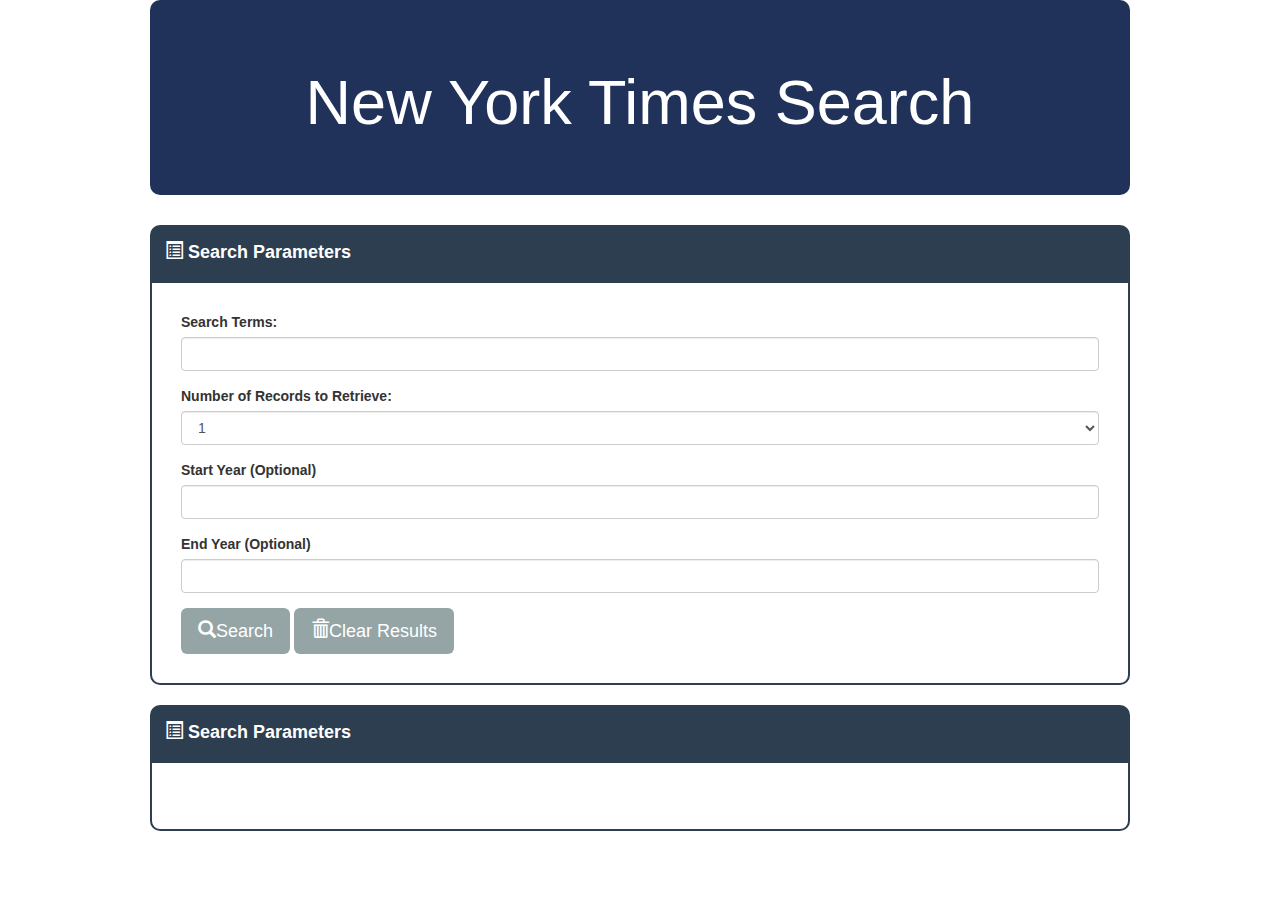
<file: index.html>
<!DOCTYPE html>
<html>
<head>
  <link rel="stylesheet" href="https://maxcdn.bootstrapcdn.com/bootstrap/3.3.7/css/bootstrap.min.css" integrity="sha384-BVYiiSIFeK1dGmJRAkycuHAHRg32OmUcww7on3RYdg4Va+PmSTsz/K68vbdEjh4u" crossorigin="anonymous">
  <link rel="stylesheet" type ="text/css" href="assets/css/style.css">


  <title>NY Times Search</title>
</head>
<body>
  <div class="jumbotron">
    <div class="container">
      <h1 class="display-3">New York Times Search</h1>
    </div>
  </div>
  <header>
  	<strong><span class="glyphicon glyphicon-list-alt"></span>  Search Parameters</strong>
  </header>
  <section>
    <form>

      <div class="form-group">
        <label for="search-terms">Search Terms: </label>
        <input type="text" class="form-control" id="search-terms" placeholder="">
      </div>

      <div class="form-group">
        <label for="formGroupExampleInput2">Number of Records to Retrieve: </label>
          <select class="form-control" id="num-drop">
  		    <option>1</option>
  		    <option>5</option>
  		    <option>10</option>
          </select>
      </div>

      <div class="form-group">
       <label for="year-start">Start Year (Optional) </label>
       <input type="text" class="form-control" id="year-start" placeholder="">
      </div>

      <div class="form-group">
        <label for="year-end">End Year (Optional) </label>
        <input type="text" class="form-control" id="year-end" placeholder="">
      </div>

      <button id="search-button" type="button" class="btn btn-lg"><span class="glyphicon glyphicon-search"></span>Search</button>
      <button id="clear-button" type="button" class="btn btn-lg"><span class="glyphicon glyphicon-trash"></span>Clear Results</button>
    </form>
  </section>
  <aside>
    <strong><span class="glyphicon glyphicon-list-alt"></span> Search Parameters</strong>
  </aside>
  <div id=articles>
  </div>
  <script src="https://ajax.googleapis.com/ajax/libs/jquery/2.2.4/jquery.min.js"></script>
  <script type="text/javascript" src="assets/javascript/app.js"></script>
</body>
</html>
</file>
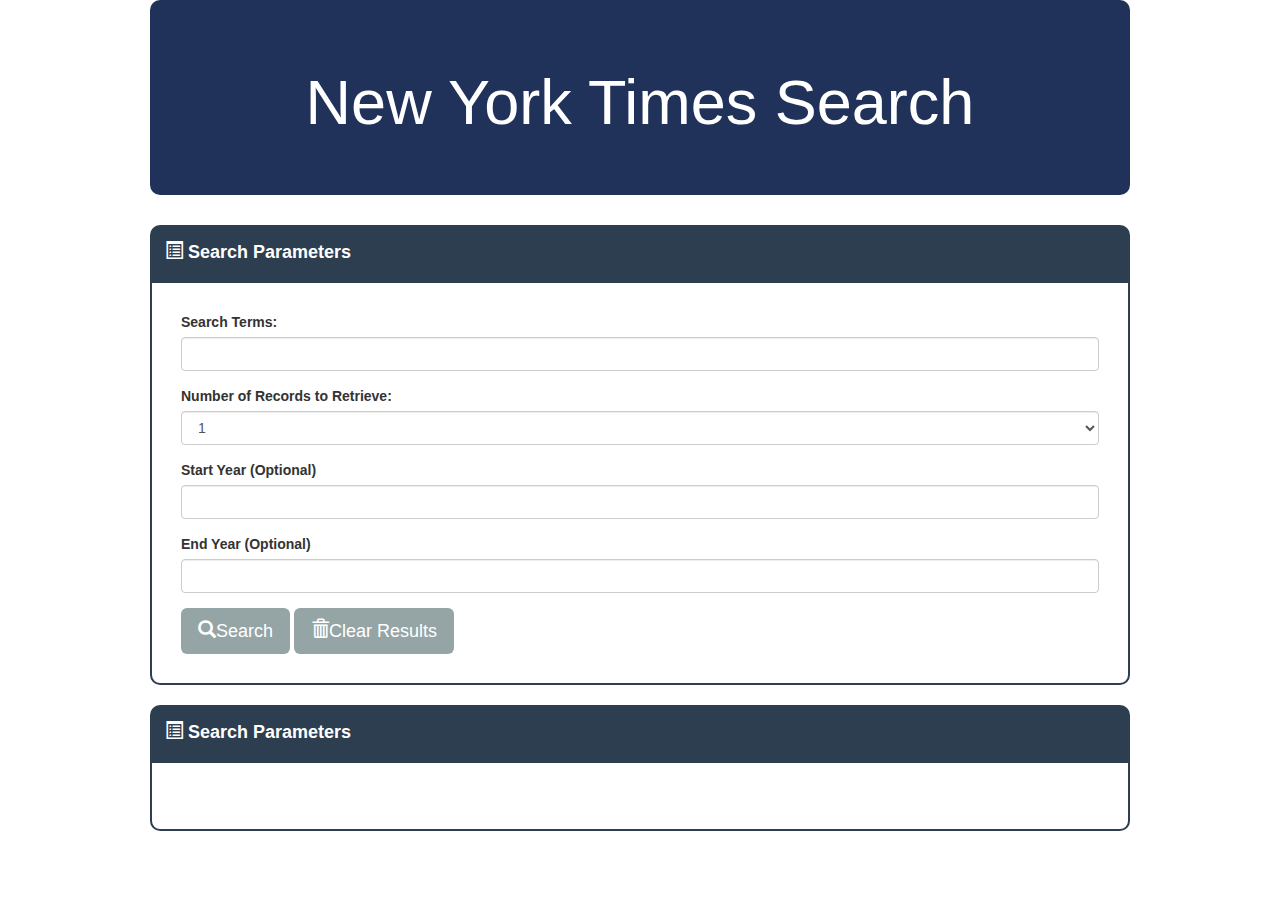
<file: main.html>
<!DOCTYPE html>
<html>
<head>
  <link rel="stylesheet" href="https://maxcdn.bootstrapcdn.com/bootstrap/3.3.7/css/bootstrap.min.css" integrity="sha384-BVYiiSIFeK1dGmJRAkycuHAHRg32OmUcww7on3RYdg4Va+PmSTsz/K68vbdEjh4u" crossorigin="anonymous">
  <link rel="stylesheet" type ="text/css" href="assets/css/style.css">



  <title>NY Times Search</title>
</head>
<body>
  <div class="jumbotron">
    <div class="container">
      <h1 class="display-3">New York Times Search</h1>
    </div>
  </div>
  <header>
  	<strong><span class="glyphicon glyphicon-list-alt"></span>  Search Parameters</strong>
  </header>
  <section>
    <form>

      <div class="form-group">
        <label for="search-terms">Search Terms: </label>
        <input type="text" class="form-control" id="search-terms" placeholder="">
      </div>

      <div class="form-group">
        <label for="formGroupExampleInput2">Number of Records to Retrieve: </label>
          <select class="form-control" id="num-drop">
  		    <option>1</option>
  		    <option>5</option>
  		    <option>10</option>
          </select>
      </div>

      <div class="form-group">
       <label for="year-start">Start Year (Optional) </label>
       <input type="text" class="form-control" id="year-start" placeholder="">
      </div>

      <div class="form-group">
        <label for="year-end">End Year (Optional) </label>
        <input type="text" class="form-control" id="year-end" placeholder="">
      </div>

      <button id="search-button" type="button" class="btn btn-lg"><span class="glyphicon glyphicon-search"></span>Search</button>
      <button id="clear-button" type="button" class="btn btn-lg"><span class="glyphicon glyphicon-trash"></span>Clear Results</button>
    </form>
  </section>
  <aside>
    <strong><span class="glyphicon glyphicon-list-alt"></span> Search Parameters</strong>
  </aside>
  <div id=articles>
  </div>
  <script src="https://ajax.googleapis.com/ajax/libs/jquery/2.2.4/jquery.min.js"></script>
  <script type="text/javascript" src="assets/javascript/app.js"></script>
</body>
</html>
</file>
<file: assets/css/style.css>
.jumbotron{
	border-radius: 10px 10px 10px 10px;
	margin-left: 150px;
	margin-right: 150px;
	background-color: #20315a;
	color: white;
	text-align: center;
}
section {
	margin-left: 150px;
	margin-right: 150px;
	padding: 29px;
	margin-top: 0px;
	border: 2px solid #2C3E50; 
	border-radius: 0px 0px 10px 10px;
}
header {
	margin-left: 150px;
	margin-right: 150px;
	color:white;
	background-color: #2C3E50;
	margin-bottom: 0px;
	padding: 15px;
	border-radius: 10px 10px 0px 0px;
	font-size: 18px;
}
button {
	color: white;
	background-color: #95A5A6;
}

button:hover {
background-color: #4F7476;
}

button:active {
background-color: #5B6882;
}

aside{
	margin-top: 20px;
	margin-left: 150px;
	margin-right: 150px;
	color:white;
	background-color: #2c3e50;
	padding: 15px;
	border-radius: 10px 10px 0px 0px;
	font-size: 18px;
}
#articles {
	min-height: 70px;
	margin-left: 150px;
	margin-right: 150px;
	margin-bottom: 50px;
	border: 2px solid #2C3E50; 
	border-radius: 0px 0px 10px 10px;
}
.article-div {
	width:900px;
	margin-left: auto;
	margin-right: auto;
	margin-top: 20px;
	margin-bottom: 20px;
	padding-bottom:20px;
	padding-left:20px;
	border: 1px solid grey;
}
.article-num{
	text-align: center;
	padding:0 10px;
}
</file>
